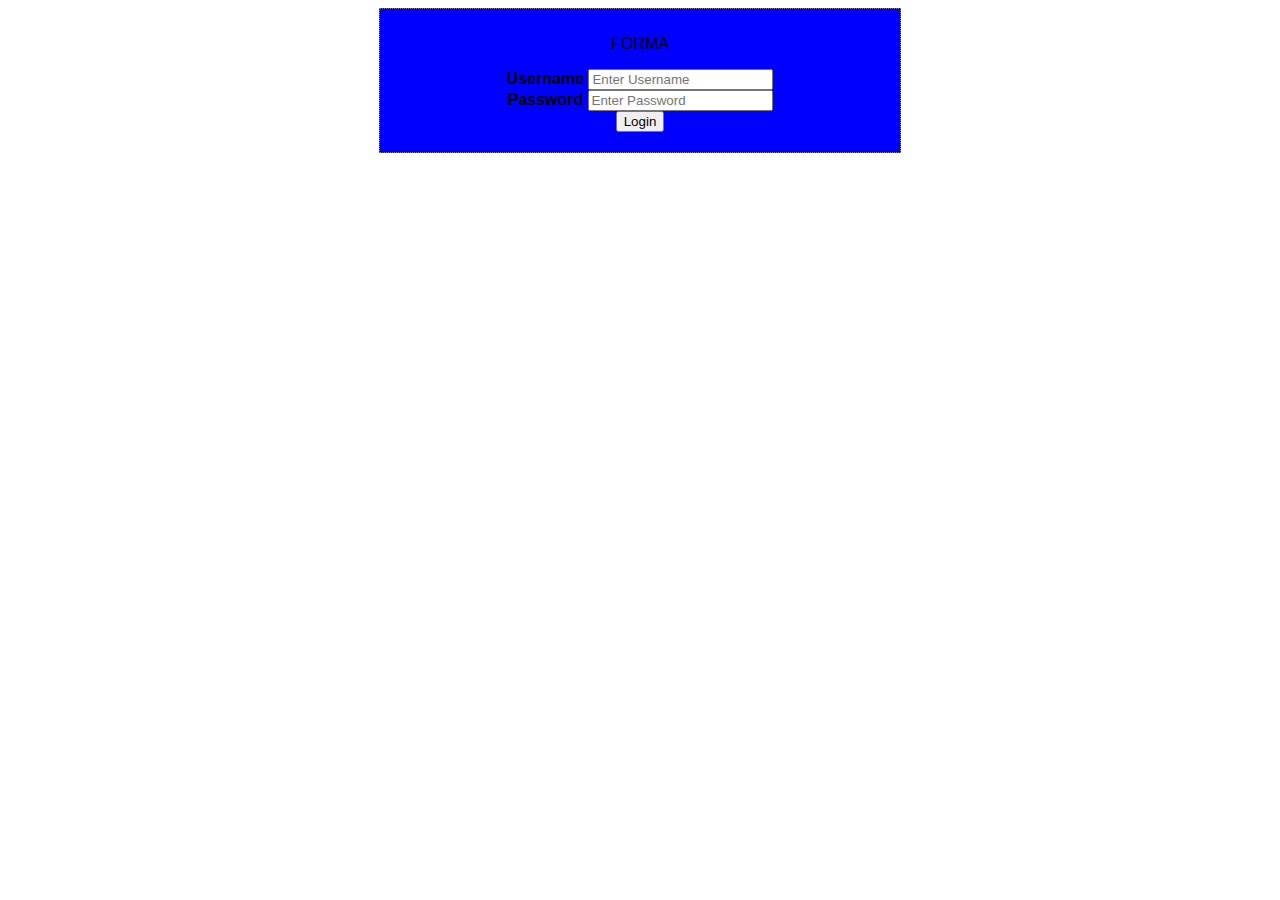
<file: 4.zadatak/index.html>
<html>
<head>
	<meta charset="UTF-8">
	<link rel="stylesheet" type="text/css" href="style.css">
</head>

<body>
<form action="action_page.php">
<div class="container">
<p>FORMA</p>
   
    <label for="uname"><b>Username</b></label>
    <input type="text" placeholder="Enter Username" name="uname" required>
	</br>

    <label for="psw"><b>Password</b></label>
    <input type="password" placeholder="Enter Password" name="psw" required>
	<br/>
    <button type="submit">Login</button>
    
  </div>
  </form>
  </body>
  </html>
</file>
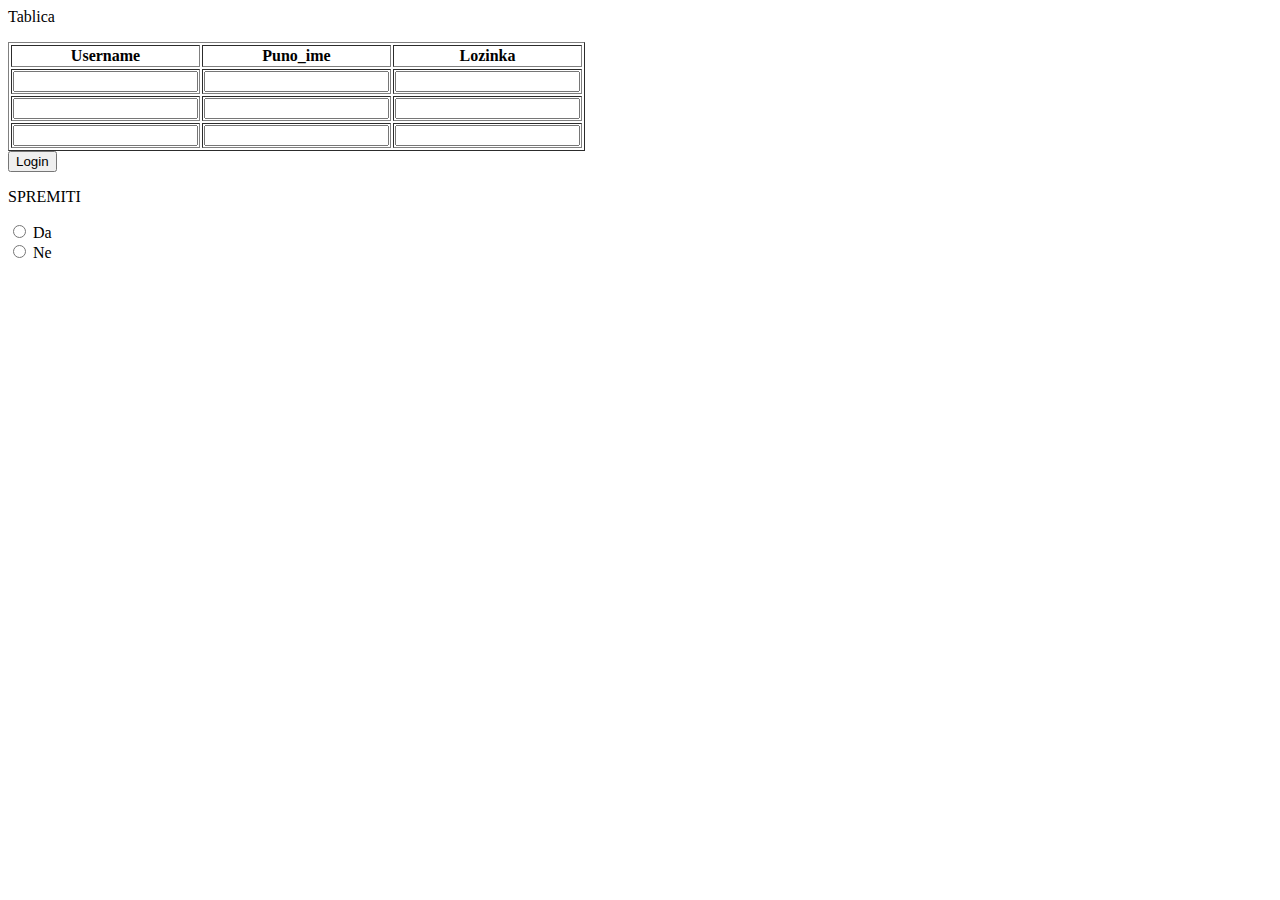
<file: tablicazadaća.html>
<html>
<body>
<form name="input" action="skripta.php" method="POST">
<p>Tablica</p>
<table border="1">
<tr>
<th>Username</th>
<th>Puno_ime</th>
<th>Lozinka</th>
</tr>
<tr>
<td><input type=”textfield”/></td>
<td><input type=”textfield”/></td>
<td><input type=”pasword”/></td>
</tr>
<tr>
<td><input type=”textfield”/></td>
<td><input type=”textfield”/></td>
<td><input type=”pasword”/></td>
</tr>
<tr>
<td><input type=”textfield”/></td>
<td><input type=”textfield”/></td>
<td><input type=”pasword”/></td>
</tr>
</table>
<input type="submit" value="Login" />
</form>
</body>
</html>
<p> SPREMITI</p>
<input type="radio"/> Da<br />
<input type="radio"/> Ne<br />
</file>
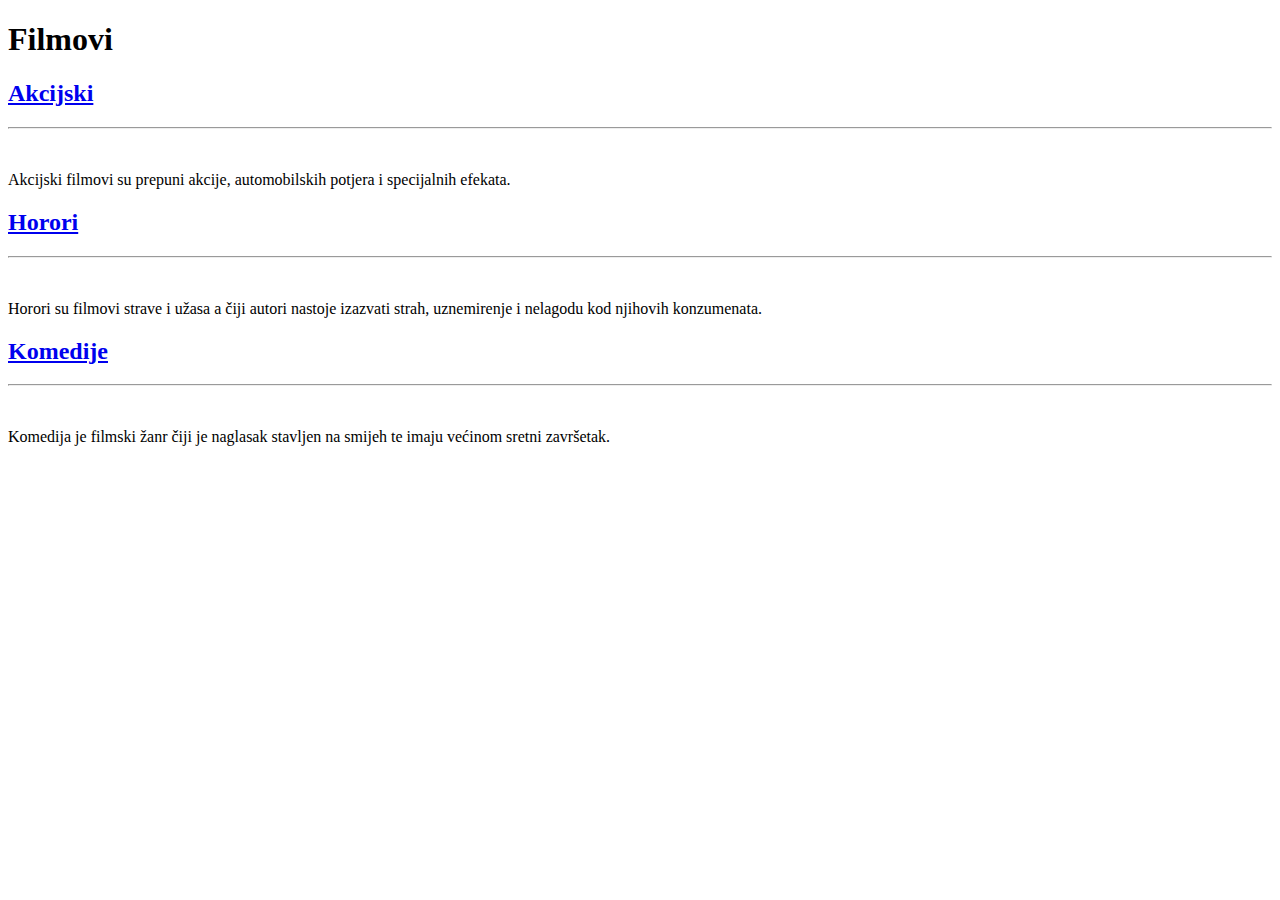
<file: zadatak 1 zadaća.html>
<!doctype html>
<html>
<head>
<title>Filmovi</title>
</head>
<body>
<h1>Filmovi</h1>
<div><h2><a href="www.google.com">Akcijski</a></h2><hr/><br/>
<p>Akcijski filmovi su prepuni akcije, automobilskih potjera i specijalnih efekata.</p></div>
<div><h2><a href="www.google.com">Horori</a></h2><hr/><br/>
<p>Horori su filmovi strave i užasa a čiji autori nastoje izazvati strah, uznemirenje i nelagodu kod njihovih konzumenata.</p></div>
<div><h2><a href="www.google.com">Komedije</a></h2><hr/><br/>
<p>Komedija je filmski žanr čiji je naglasak stavljen na smijeh te imaju većinom sretni završetak.</p></div>
</body>
</html>
</file>
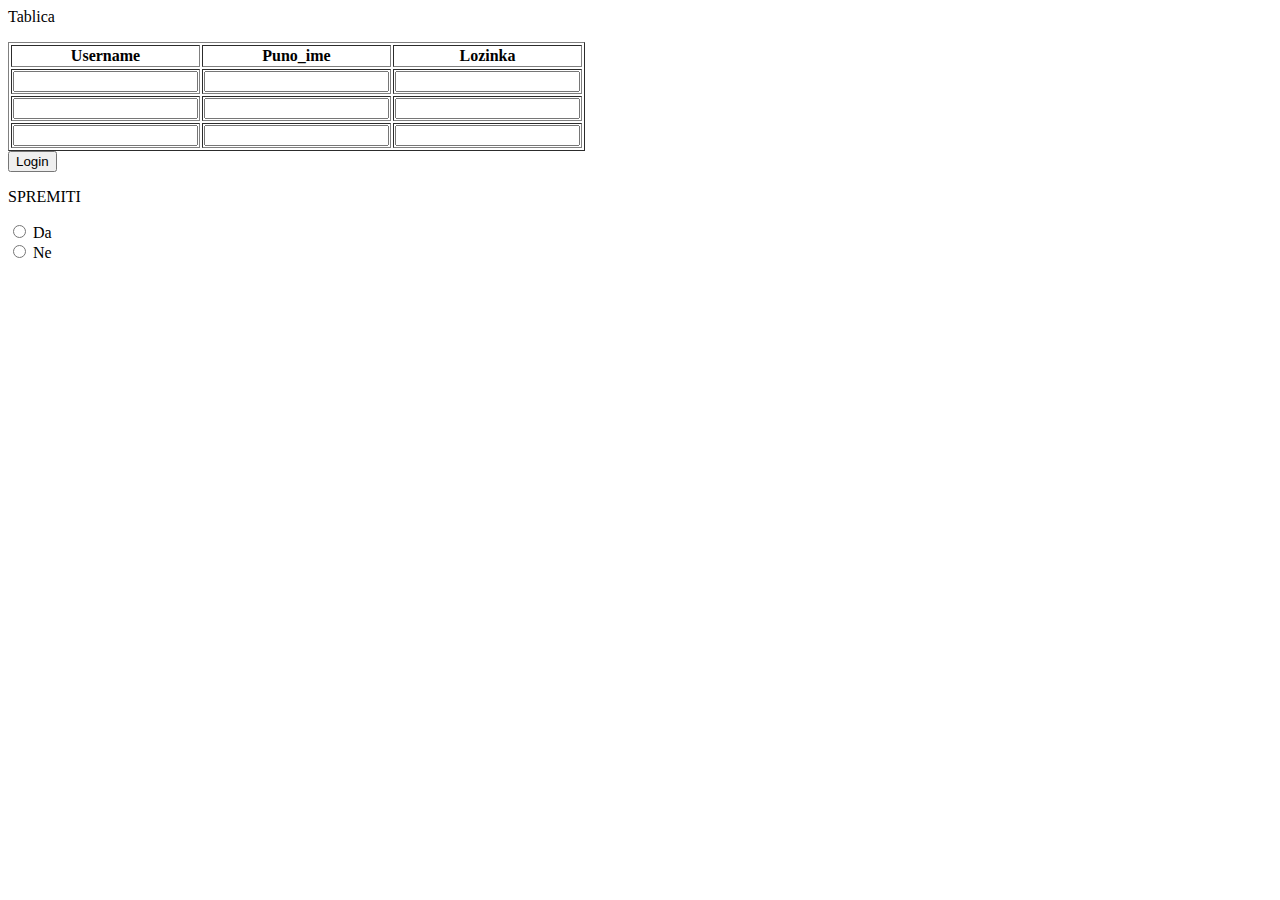
<file: zadatak 2 zadaća.html>
<html>
<body>
<form name="input"action="skripta.php" method="POST">
<p>Tablica</p>
<table border="1">
<tr>
<th>Username</th>
<th>Puno_ime</th>
<th>Lozinka</th>
</tr>
<tr>
<td><input type=”textfield”/></td>
<td><input type=”textfield”/></td>
<td><input type="password" placeholder ></td>
</tr>
<tr>
<td><input type=”textfield”/></td>
<td><input type=”textfield”/></td>
<td><input type="password" placeholder ></td>
</tr>
<tr>
<td><input type=”textfield”/></td>
<td><input type=”textfield”/></td>
<td><input type="password" placeholder ></td>
</tr>
</table>
<input type="submit" value="Login" />
</form>
</body>
</html>
<p> SPREMITI</p>
<input type="radio"/> Da<br />
<input type="radio"/> Ne<br />
</file>
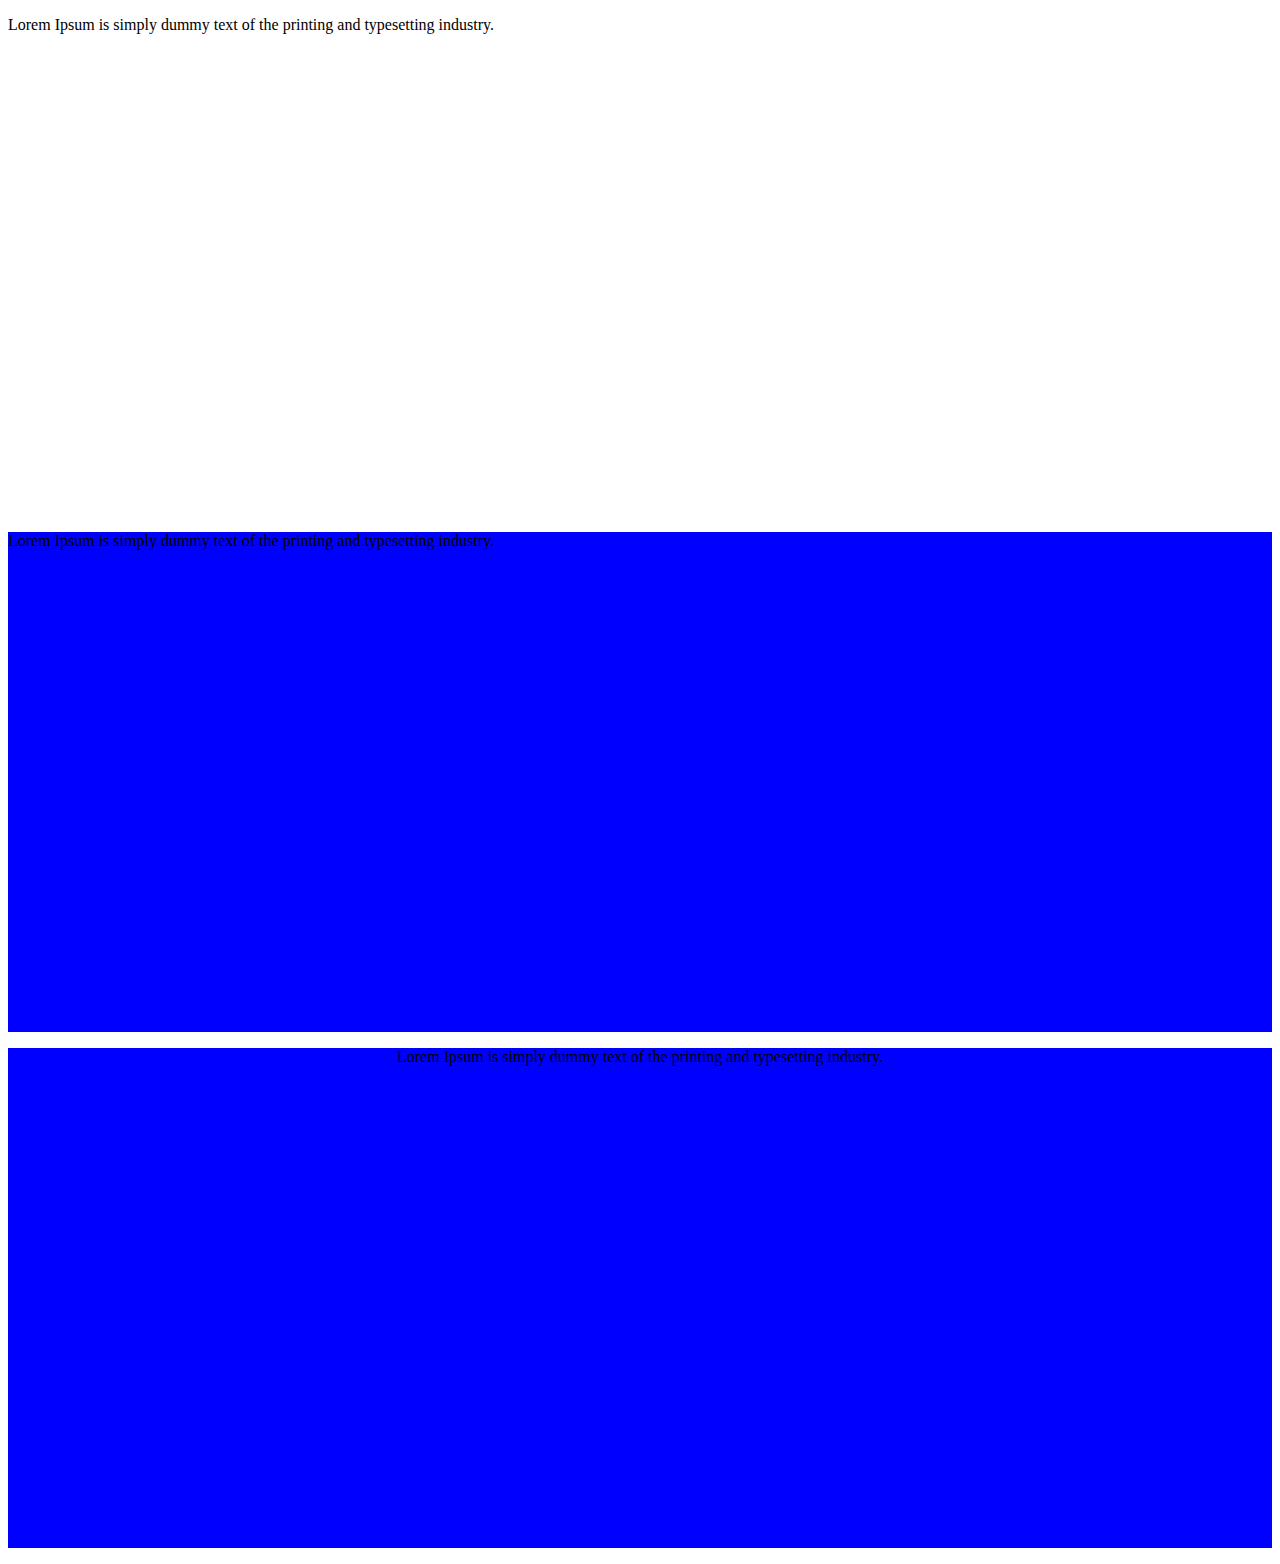
<file: zadatak 3 zadaća.html>
<!doctype html>
<html>
<head>
<title>treći zadatak</title>
<style>
 
.širina_i_visina{
width:100%;height:500px;
}
.background{background:blue;}
.centriran-text{text-align:center;}

</style>
</head>
<body>
<div1>
<p class="širina_i_visina">Lorem Ipsum is simply dummy text of the printing and typesetting industry.</p>
</div1>
<div2><p class="širina_i_visina background";p class="background">Lorem Ipsum is simply dummy text of the printing and typesetting industry.</p>
</div2>
<div3><p class="širina_i_visina background centriran-text">Lorem Ipsum is simply dummy text of the printing and typesetting industry.</p>
</div3>
</body>
</html>
</file>
<file: 4.zadatak/style.css>
body{
	font-family: arial;
	}
.container{
			margin:0 auto;
			width: 500px;
			text-align: center;
			padding: 10px 10px 20px 10px;
			border: 1px dotted gray;
			background:blue;
	}
</file>
